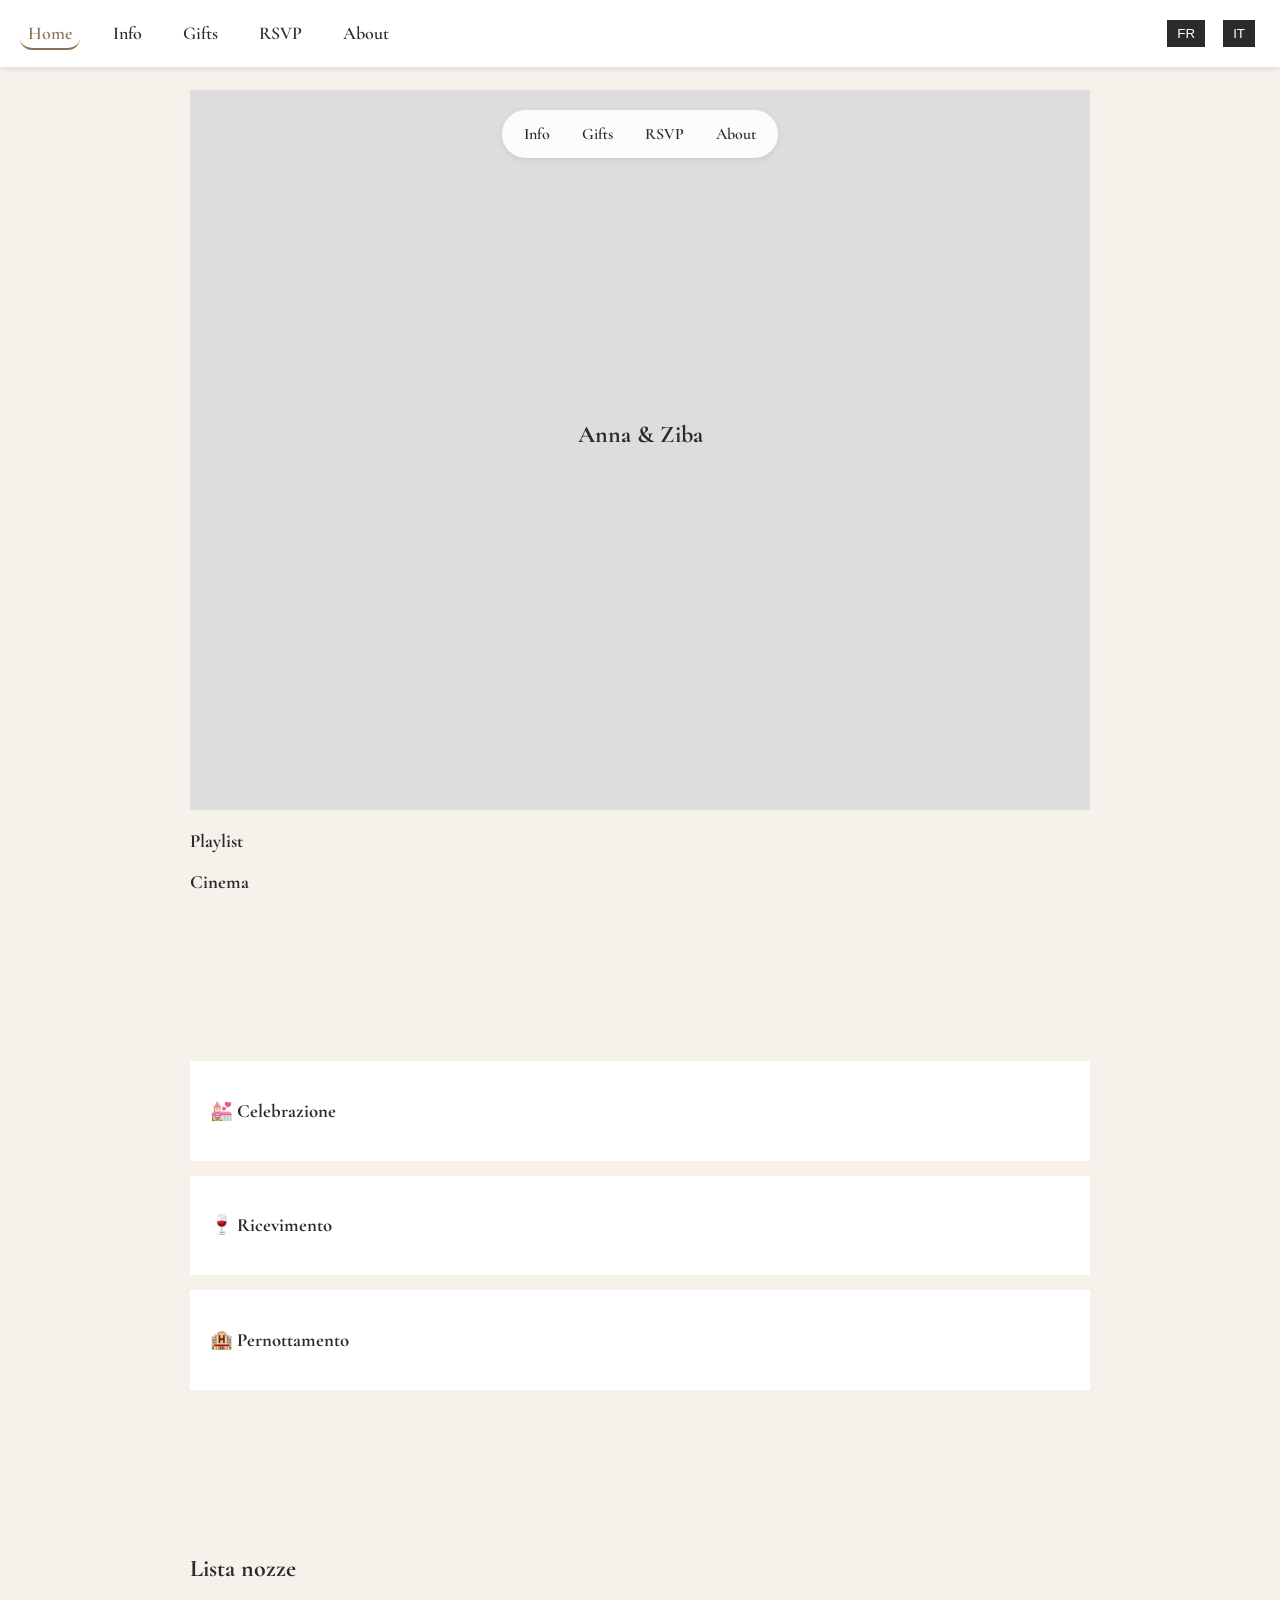
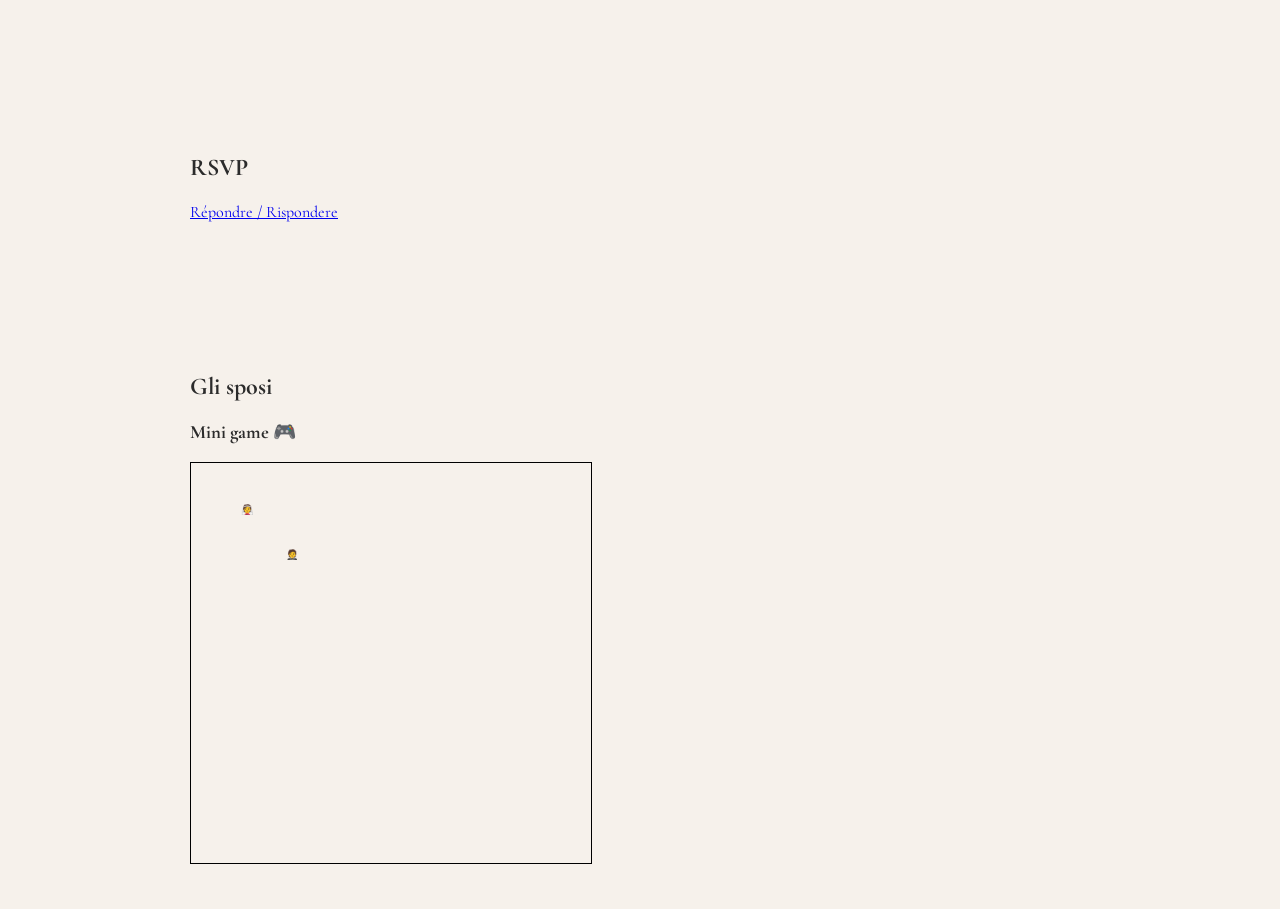
<file: index.html>
<!DOCTYPE html>
<html lang="en">
<head>
  <meta charset="UTF-8" />
  <meta name="viewport" content="width=device-width, initial-scale=1.0"/>
  <title>Anna & Ziba Wedding</title>

  <link rel="stylesheet" href="styles.css"/>
  <link href="https://fonts.googleapis.com/css2?family=Cormorant+Garamond:wght@300;400;600&display=swap" rel="stylesheet">
</head>

<body>
  <header>
    <nav class="nav-menu">
      <a class="nav-link active" onclick="scrollToSection('home')">Home</a>
      <a class="nav-link" onclick="scrollToSection('info')">Info</a>
      <a class="nav-link" onclick="scrollToSection('gifts')">Gifts</a>
      <a class="nav-link" onclick="scrollToSection('rsvp')">RSVP</a>
      <a class="nav-link" onclick="scrollToSection('about')">About</a>
    </nav>
    <div class="lang">
      <button onclick="setLang('fr')">FR</button>
      <button onclick="setLang('it')">IT</button>
    </div>
  </header>

  <!-- HOME SECTION -->
  <section id="home" class="full-section">
    <div class="hero">
      <!-- clickable section links in the upper part of home -->
      <div class="home-sections" role="navigation" aria-label="Quick links to sections">
        <a class="home-link" onclick="scrollToSection('info')">Info</a>
        <a class="home-link" onclick="scrollToSection('gifts')">Gifts</a>
        <a class="home-link" onclick="scrollToSection('rsvp')">RSVP</a>
        <a class="home-link" onclick="scrollToSection('about')">About</a>
      </div>

      <h1>Anna & Ziba</h1>
      <p id="subtitle"></p>
    </div>

    <div class="quote" id="bibleQuote"></div>

    <div class="countdown">
      <h2 id="countdownTitle"></h2>
      <div id="countdown"></div>
    </div>

    <div class="media">
      <h3>Playlist</h3>
      <div id="playlist"></div>

      <h3>Cinema</h3>
      <div id="cinema"></div>
    </div>
  </section>

  <!-- INFO SECTION -->
  <section id="info" class="full-section">
    <h2 id="infoTitle"></h2>

    <div class="card">
      <h3>💒 Celebrazione</h3>
      <div id="churchMap"></div>
      <p id="churchInfo"></p>
    </div>

    <div class="card">
      <h3>🍷 Ricevimento</h3>
      <div id="venueMap"></div>
      <p id="venueInfo"></p>
    </div>

    <div class="card">
      <h3>🏨 Pernottamento</h3>
      <p id="stayInfo"></p>
    </div>
  </section>

  <!-- GIFTS SECTION -->
  <section id="gifts" class="full-section">
    <h2 id="giftsTitle">Lista nozze</h2>
    <div id="giftList"></div>
  </section>

  <!-- RSVP SECTION -->
  <section id="rsvp" class="full-section">
    <h2 id="rsvpTitle">RSVP</h2>
    <a id="rsvpLink" href="#" target="_blank">Répondre / Rispondere</a>
  </section>

  <!-- ABOUT SECTION -->
  <section id="about" class="full-section">
    <h2 id="aboutTitle">Gli sposi</h2>
    <p id="aboutText"></p>

    <h3>Mini game 🎮</h3>
    <canvas id="game" width="400" height="400"></canvas>
  </section>

  <script src="data.js"></script>
  <script src="game.js"></script>
  <script src="app.js"></script>
</body>
</html>
</file>
<file: styles.css>
body{
  margin:0;
  font-family:'Cormorant Garamond',serif;
  background:#f6f1eb;
  color:#2b2b2b;
}

header{
  position:fixed;
  top:0;
  left:0;
  right:0;
  padding:15px 20px;
  background:#fff;
  box-shadow:0 2px 5px rgba(0,0,0,0.1);
  display:flex;
  justify-content:space-between;
  align-items:center;
  z-index:100;
}

.nav-menu{
  display:flex;
  gap:25px;
}

.nav-link{
  text-decoration:none;
  color:#2b2b2b;
  font-family:'Cormorant Garamond',serif;
  font-size:18px;
  font-weight:600;
  transition:color 0.3s ease;
  padding:4px 8px;
  border-radius:12px;
  cursor:pointer;
}

.nav-link:hover,.nav-link.active{
  color:#8b7355;
}

.nav-link.active{
  border-bottom:2px solid #8b7355;
}

.lang{
  display:flex;
  gap:8px;
}

button{margin:5px;padding:6px 10px;border:0;background:#2b2b2b;color:#fff}

/* Updated section styles for single-page layout */
section{
  display:block;
  padding:90px 20px 40px;
  max-width:900px;
  margin:0 auto;
  min-height:auto;
}

section.full-section{
  display:block;
}

.hero{
  position:relative;
  height:80vh;
  background:#ddd;
  display:flex;
  align-items:center;
  justify-content:center;
  flex-direction:column;
}

.card{background:#fff;padding:20px;margin:15px 0}

#game{border:1px solid #000}

html{scroll-behavior:smooth}

.home-sections{
  position:absolute;
  top:20px;
  left:50%;
  transform:translateX(-50%);
  display:flex;
  gap:12px;
  background:rgba(255,255,255,0.9);
  padding:8px 12px;
  border-radius:24px;
  box-shadow:0 2px 6px rgba(0,0,0,0.08);
  z-index:10
}

.home-link{
  text-decoration:none;
  color:#2b2b2b;
  font-family:'Cormorant Garamond',serif;
  font-weight:600;
  padding:6px 10px;
  border-radius:18px;
  transition:background-color .2s,color .2s;
  cursor:pointer;
}

.home-link:hover,.home-link:focus{
  background:#8b7355;
  color:#fff
}

@media (max-width:480px){
  .home-sections{
    top:10px;
    gap:8px;
    padding:6px
  }
  .home-link{
    padding:5px 8px;
    font-size:14px
  }
}
</file>
